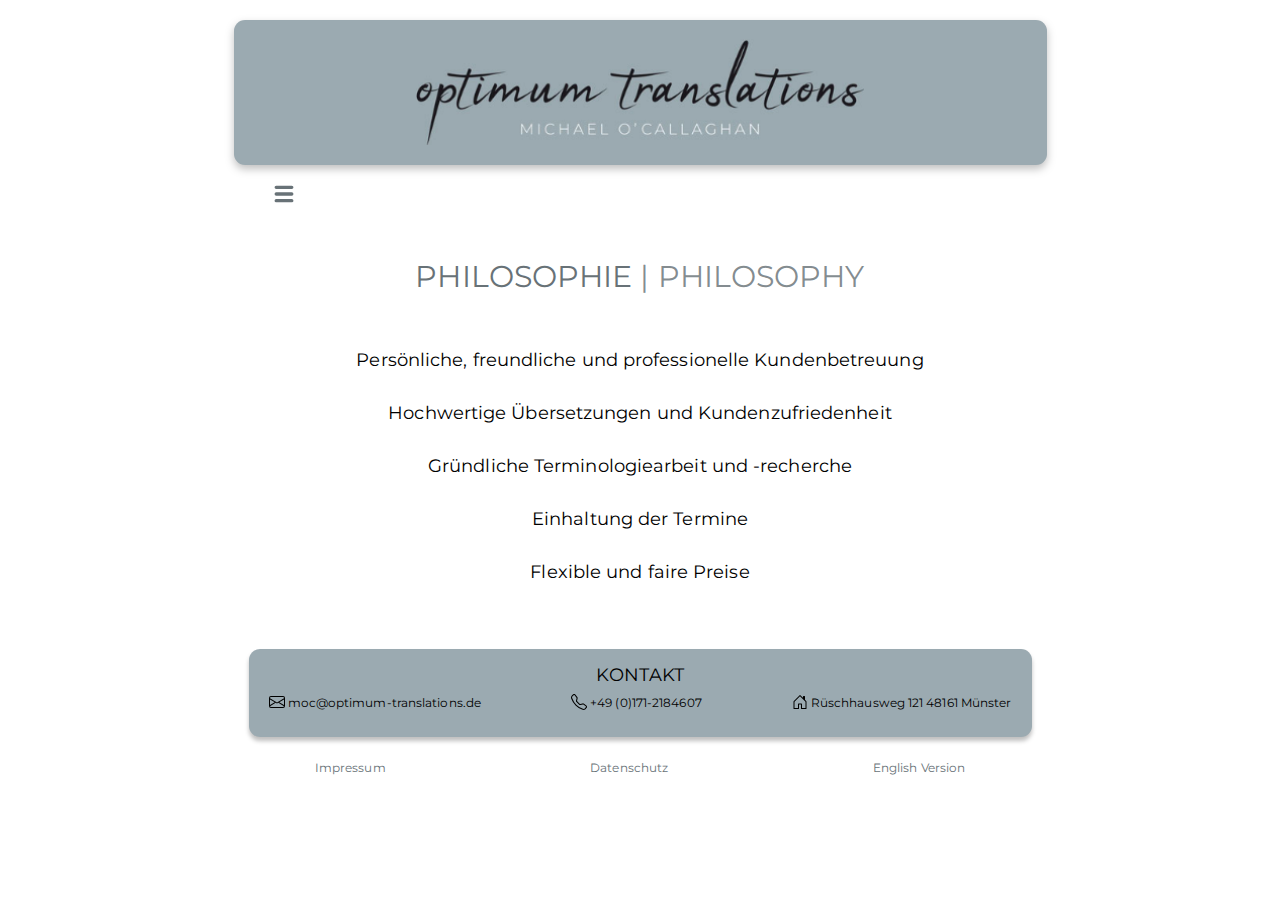
<file: html/DE/philosophie.html>
<!DOCTYPE html>
<html lang="de">

<head>
    <meta charset="UTF-8">
    <meta http-equiv="X-UA-Compatible" content="IE=edge">
    <meta name="viewport" content="width=device-width, initial-scale=1.0">
    <meta name="author" content="Michael O'Callaghan">
    <meta name="description"
        content="Optimum Translations is based in Münster, Germany, where it delivers high-quality translations from German and French into English at competitive prices to clients all around the world.">
    <meta name="robots" content="notranslate">
    <link rel="icon" type="image/png" sizes="32x32" href="../../images/favicon.png">
    <link rel="stylesheet" href="../../styles/shared.css">
    <title>Philosophie · Optimum Translations</title>
</head>

<body>
    <div class="pageFlexWrapper">
        <div class="bannerImageBG">
            <div class="bannerImageContainer">
                <img class="bannerImage" src="../../images/optimum_translations_banner.svg" width="443" height="105"
                    alt="" aria-hidden="true">
            </div>
        </div>


        <nav>
            <input class="checkbox" type="checkbox" aria-label="Menu icon">
            <img class="menuBurger" src="../../images/navBurger.svg" alt="" aria-hidden="true">


            <a class="navItemHidden1" href="../../index.html">Willkommen</a>
            <a class="navItemHidden2" href="profil.html">Profil</a>
            <a class="navItemHidden3" href="referenzen.html">Referenzen</a>
            <a class="navItemHidden4" href="preisgestaltung.html">Preisgestaltung</a>
        </nav>
        <main>
            <h1 class="sr-only">Optimum Translations Philosophie Seite</h1>

            <h2 class="header"><span class="headerNative">Philosophie</span><span class="headerTrans"> |
                    Philosophy</span>
            </h2>

            <p class="bodyCopy">Persönliche, freundliche und professionelle Kundenbetreuung</p>
            <p class="bodyCopy">Hochwertige Übersetzungen und Kundenzufriedenheit</p>
            <p class="bodyCopy">Gründliche Terminologiearbeit und -recherche</p>
            <p class="bodyCopy">Einhaltung der Termine</p>
            <p class="bodyCopy">Flexible und faire Preise </p>

        </main>
        <footer>
            <div class="contactsFlexWrapper">
                <h3 class="contactHeader">Kontakt</h3>

                <address class="contactDetailsWrapper">
                    <span class="addressItem emailAddress">
                        <svg xmlns="http://www.w3.org/2000/svg" class="contactIcons" viewBox="0 0 16 16"
                            aria-hidden="true">
                            <path
                                d="M0 4a2 2 0 0 1 2-2h12a2 2 0 0 1 2 2v8a2 2 0 0 1-2 2H2a2 2 0 0 1-2-2V4Zm2-1a1 1 0 0 0-1 1v.217l7 4.2 7-4.2V4a1 1 0 0 0-1-1H2Zm13 2.383-4.708 2.825L15 11.105V5.383Zm-.034 6.876-5.64-3.471L8 9.583l-1.326-.795-5.64 3.47A1 1 0 0 0 2 13h12a1 1 0 0 0 .966-.741ZM1 11.105l4.708-2.897L1 5.383v5.722Z" />
                        </svg>
                        <a class="addressLink" href="mailto:moc@optimum-translations.de">moc@optimum-translations.de</a>
                    </span>

                    <span class="addressItem phoneNumber">
                        <svg xmlns="http://www.w3.org/2000/svg" class="contactIcons" viewBox="0 0 16 16"
                            aria-hidden="true">
                            <path
                                d="M3.654 1.328a.678.678 0 0 0-1.015-.063L1.605 2.3c-.483.484-.661 1.169-.45 1.77a17.568 17.568 0 0 0 4.168 6.608 17.569 17.569 0 0 0 6.608 4.168c.601.211 1.286.033 1.77-.45l1.034-1.034a.678.678 0 0 0-.063-1.015l-2.307-1.794a.678.678 0 0 0-.58-.122l-2.19.547a1.745 1.745 0 0 1-1.657-.459L5.482 8.062a1.745 1.745 0 0 1-.46-1.657l.548-2.19a.678.678 0 0 0-.122-.58L3.654 1.328zM1.884.511a1.745 1.745 0 0 1 2.612.163L6.29 2.98c.329.423.445.974.315 1.494l-.547 2.19a.678.678 0 0 0 .178.643l2.457 2.457a.678.678 0 0 0 .644.178l2.189-.547a1.745 1.745 0 0 1 1.494.315l2.306 1.794c.829.645.905 1.87.163 2.611l-1.034 1.034c-.74.74-1.846 1.065-2.877.702a18.634 18.634 0 0 1-7.01-4.42 18.634 18.634 0 0 1-4.42-7.009c-.362-1.03-.037-2.137.703-2.877L1.885.511z" />
                        </svg>
                        <a class="addressLink" href="tel:+491712184607">+49 (0)171-2184607</a>
                    </span>


                    <span class="addressItem postalAddress">
                        <svg xmlns="http://www.w3.org/2000/svg" class="contactIcons" viewBox="0 0 16 16"
                            aria-hidden="true">
                            <path
                                d="M8.354 1.146a.5.5 0 0 0-.708 0l-6 6A.5.5 0 0 0 1.5 7.5v7a.5.5 0 0 0 .5.5h4.5a.5.5 0 0 0 .5-.5v-4h2v4a.5.5 0 0 0 .5.5H14a.5.5 0 0 0 .5-.5v-7a.5.5 0 0 0-.146-.354L13 5.793V2.5a.5.5 0 0 0-.5-.5h-1a.5.5 0 0 0-.5.5v1.293L8.354 1.146zM2.5 14V7.707l5.5-5.5 5.5 5.5V14H10v-4a.5.5 0 0 0-.5-.5h-3a.5.5 0 0 0-.5.5v4H2.5z" />
                        </svg>
                        <span aria-label="Postanschrift" class="addressLink">Rüschhausweg 121 48161
                            Münster</span>
                    </span>
                </address>
            </div>


            <ul class="footerLegalWrapper">
                <li><a class="footerLegal" href="impressum.html"">Impressum</a></li>
                <li><a class=" footerLegal" href="datenschutz.html"">Datenschutz</a></li>
                <li><a class=" footerLegal" href="../EN/philosophy.html">English Version</a></li>
            </ul>

        </footer>
    </div>

</body>

</html>
</file>
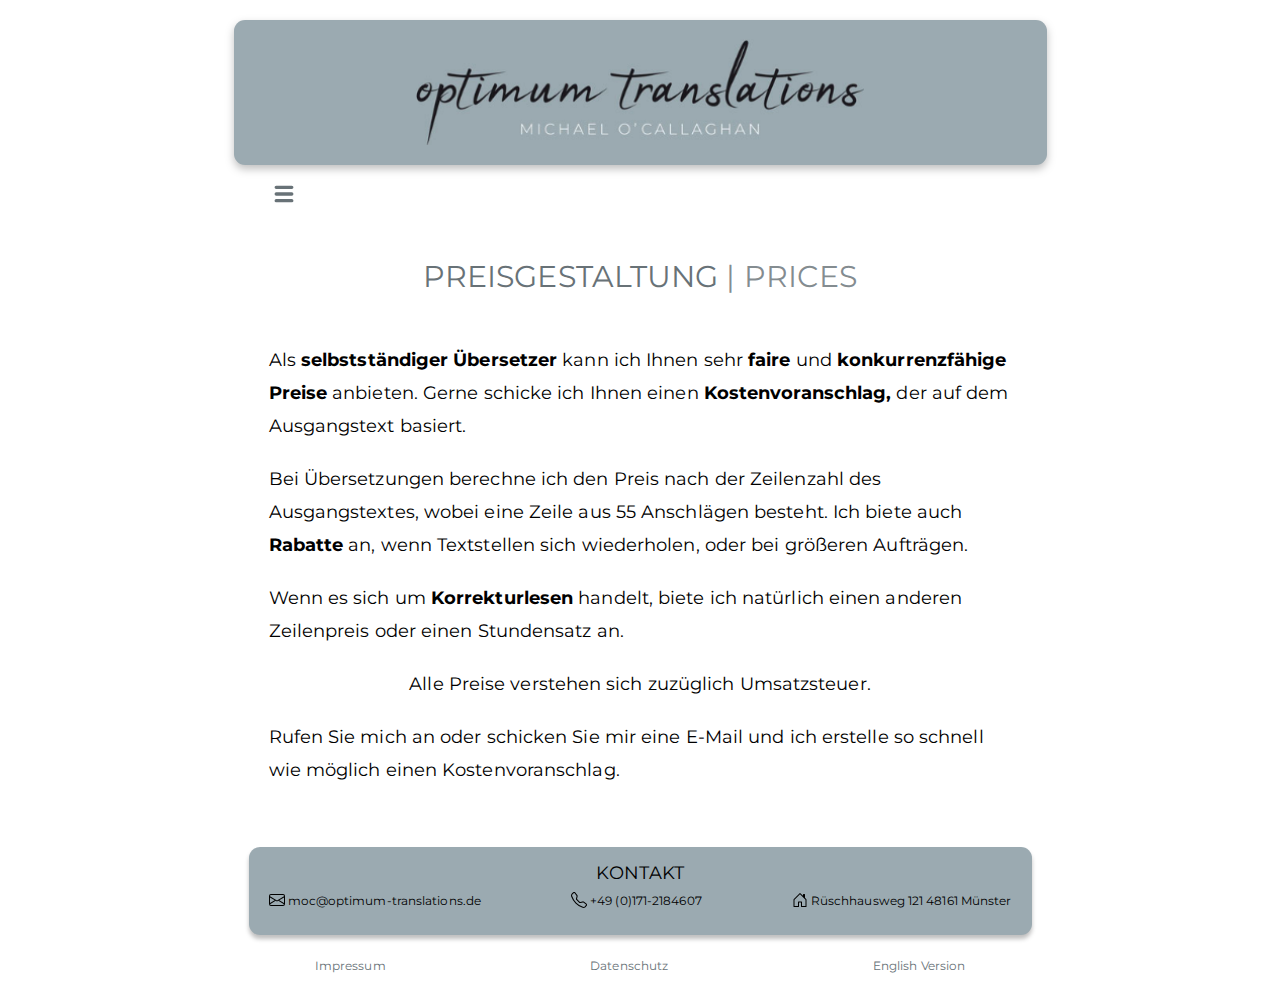
<file: html/DE/preisgestaltung.html>
<!DOCTYPE html>
<html lang="de">

<head>
    <meta charset="UTF-8">
    <meta http-equiv="X-UA-Compatible" content="IE=edge">
    <meta name="viewport" content="width=device-width, initial-scale=1.0">
    <meta name="author" content="Michael O'Callaghan">
    <meta name="description"
        content="Optimum Translations is based in Münster, Germany, where it delivers high-quality translations from German and French into English at competitive prices to clients all around the world.">
    <meta name="robots" content="notranslate">
    <link rel="icon" type="image/png" sizes="32x32" href="../../images/favicon.png">
    <link rel="stylesheet" href="../../styles/shared.css">
    <title>Preisgestaltung · Optimum Translations</title>
</head>

<body>
    <div class="pageFlexWrapper">
        <div class="bannerImageBG">
            <div class="bannerImageContainer">
                <img class="bannerImage" src="../../images/optimum_translations_banner.svg" width="443" height="105"
                    alt="" aria-hidden="true">
            </div>
        </div>


        <nav>
            <input class="checkbox" type="checkbox" aria-label="Menu icon">
            <img class="menuBurger" src="../../images/navBurger.svg" alt="" aria-hidden="true">


            <a class="navItemHidden1" href="../../index.html">Willkommen</a>
            <a class="navItemHidden2" href="profil.html">Profil</a>
            <a class="navItemHidden3" href="philosophie.html">Philosophie</a>
            <a class="navItemHidden4" href="referenzen.html">Referenzen</a>
        </nav>
        <main>
            <h1 class="sr-only">Optimum Translations Preisgestaltung Seite</h1>

            <h2 class="header"><span class="headerNative">Preisgestaltung</span><span class="headerTrans"> |
                    Prices</span>
            </h2>

            <p class="bodyCopy">Als <span class="bodyBold">selbstständiger Übersetzer</span> kann ich Ihnen sehr <span
                    class="bodyBold">faire</span> und <span class="bodyBold">konkurrenzfähige Preise</span>
                anbieten. Gerne schicke ich Ihnen einen <span class="bodyBold">Kostenvoranschlag,</span> der auf dem
                Ausgangstext basiert.</p>
            <p class="bodyCopy">Bei Übersetzungen berechne ich den Preis nach der Zeilenzahl des Ausgangstextes, wobei
                eine Zeile aus 55 Anschlägen besteht. Ich biete auch <span class="bodyBold">Rabatte</span> an, wenn
                Textstellen sich wiederholen, oder
                bei größeren Aufträgen.</p>
            <p class="bodyCopy">Wenn es sich um <span class="bodyBold">Korrekturlesen</span> handelt, biete ich
                natürlich einen anderen Zeilenpreis
                oder einen Stundensatz an.</p>
            <p class="bodyCopy">Alle Preise verstehen sich zuzüglich Umsatzsteuer.</p>
            <p class="bodyCopy">Rufen Sie mich an oder schicken Sie mir eine E-Mail und ich erstelle so schnell wie
                möglich einen Kostenvoranschlag.</p>
        </main>
        <footer>
            <div class="contactsFlexWrapper">
                <h3 class="contactHeader">Kontakt</h3>

                <address class="contactDetailsWrapper">
                    <span class="addressItem emailAddress">
                        <svg xmlns="http://www.w3.org/2000/svg" class="contactIcons" viewBox="0 0 16 16"
                            aria-hidden="true">
                            <path
                                d="M0 4a2 2 0 0 1 2-2h12a2 2 0 0 1 2 2v8a2 2 0 0 1-2 2H2a2 2 0 0 1-2-2V4Zm2-1a1 1 0 0 0-1 1v.217l7 4.2 7-4.2V4a1 1 0 0 0-1-1H2Zm13 2.383-4.708 2.825L15 11.105V5.383Zm-.034 6.876-5.64-3.471L8 9.583l-1.326-.795-5.64 3.47A1 1 0 0 0 2 13h12a1 1 0 0 0 .966-.741ZM1 11.105l4.708-2.897L1 5.383v5.722Z" />
                        </svg>
                        <a class="addressLink" href="mailto:moc@optimum-translations.de">moc@optimum-translations.de</a>
                    </span>

                    <span class="addressItem phoneNumber">
                        <svg xmlns="http://www.w3.org/2000/svg" class="contactIcons" viewBox="0 0 16 16"
                            aria-hidden="true">
                            <path
                                d="M3.654 1.328a.678.678 0 0 0-1.015-.063L1.605 2.3c-.483.484-.661 1.169-.45 1.77a17.568 17.568 0 0 0 4.168 6.608 17.569 17.569 0 0 0 6.608 4.168c.601.211 1.286.033 1.77-.45l1.034-1.034a.678.678 0 0 0-.063-1.015l-2.307-1.794a.678.678 0 0 0-.58-.122l-2.19.547a1.745 1.745 0 0 1-1.657-.459L5.482 8.062a1.745 1.745 0 0 1-.46-1.657l.548-2.19a.678.678 0 0 0-.122-.58L3.654 1.328zM1.884.511a1.745 1.745 0 0 1 2.612.163L6.29 2.98c.329.423.445.974.315 1.494l-.547 2.19a.678.678 0 0 0 .178.643l2.457 2.457a.678.678 0 0 0 .644.178l2.189-.547a1.745 1.745 0 0 1 1.494.315l2.306 1.794c.829.645.905 1.87.163 2.611l-1.034 1.034c-.74.74-1.846 1.065-2.877.702a18.634 18.634 0 0 1-7.01-4.42 18.634 18.634 0 0 1-4.42-7.009c-.362-1.03-.037-2.137.703-2.877L1.885.511z" />
                        </svg>
                        <a class="addressLink" href="tel:+491712184607">+49 (0)171-2184607</a>
                    </span>


                    <span class="addressItem postalAddress">
                        <svg xmlns="http://www.w3.org/2000/svg" class="contactIcons" viewBox="0 0 16 16"
                            aria-hidden="true">
                            <path
                                d="M8.354 1.146a.5.5 0 0 0-.708 0l-6 6A.5.5 0 0 0 1.5 7.5v7a.5.5 0 0 0 .5.5h4.5a.5.5 0 0 0 .5-.5v-4h2v4a.5.5 0 0 0 .5.5H14a.5.5 0 0 0 .5-.5v-7a.5.5 0 0 0-.146-.354L13 5.793V2.5a.5.5 0 0 0-.5-.5h-1a.5.5 0 0 0-.5.5v1.293L8.354 1.146zM2.5 14V7.707l5.5-5.5 5.5 5.5V14H10v-4a.5.5 0 0 0-.5-.5h-3a.5.5 0 0 0-.5.5v4H2.5z" />
                        </svg>
                        <span aria-label="Postanschrift" class="addressLink">Rüschhausweg 121 48161
                            Münster</span>
                    </span>
                </address>
            </div>


            <ul class="footerLegalWrapper">
                <li><a class="footerLegal" href="impressum.html"">Impressum</a></li>
                <li><a class=" footerLegal" href="datenschutz.html"">Datenschutz</a></li>
                <li><a class=" footerLegal" href="../EN/prices.html">English Version</a></li>
            </ul>

        </footer>
    </div>

</body>

</html>
</file>
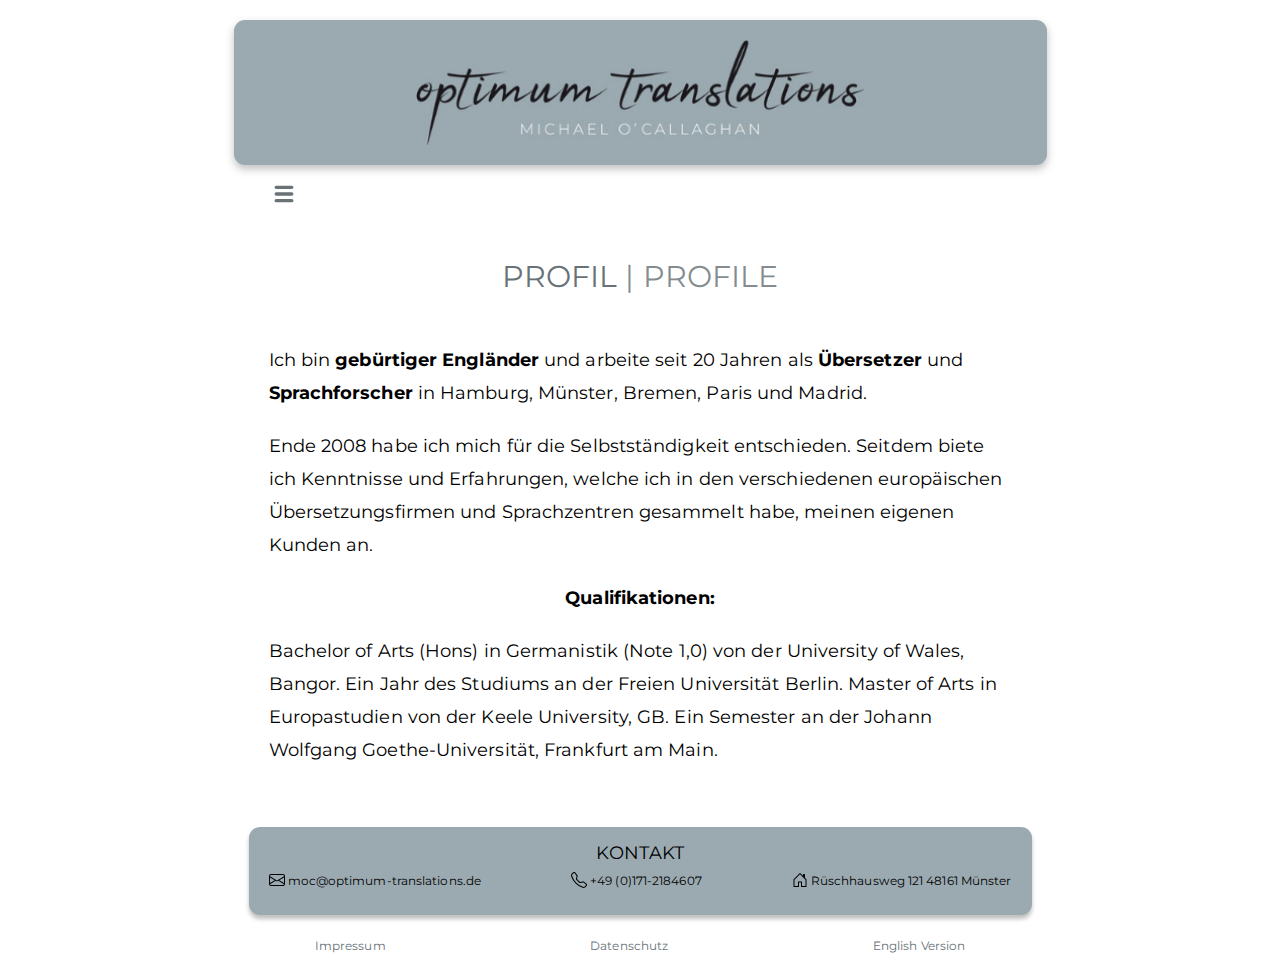
<file: html/DE/profil.html>
<!DOCTYPE html>
<html lang="de">

<head>
    <meta charset="UTF-8">
    <meta http-equiv="X-UA-Compatible" content="IE=edge">
    <meta name="viewport" content="width=device-width, initial-scale=1.0">
    <meta name="author" content="Michael O'Callaghan">
    <meta name="description"
        content="Optimum Translations is based in Münster, Germany, where it delivers high-quality translations from German and French into English at competitive prices to clients all around the world.">
    <meta name="robots" content="notranslate">
    <link rel="icon" type="image/png" sizes="32x32" href="../../images/favicon.png">
    <link rel="stylesheet" href="../../styles/shared.css">
    <title>Profil · Optimum Translations</title>
</head>

<body>
    <div class="pageFlexWrapper">
        <div class="bannerImageBG">
            <div class="bannerImageContainer">
                <img class="bannerImage" src="../../images/optimum_translations_banner.svg" width="443" height="105"
                    alt="" aria-hidden="true">
            </div>
        </div>


        <nav>
            <input class="checkbox" type="checkbox" aria-label="Menu icon">
            <img class="menuBurger" src="../../images/navBurger.svg" alt="" aria-hidden="true">


            <a class="navItemHidden1" href="../../index.html">Willkommen</a>
            <a class="navItemHidden2" href="philosophie.html">Philosophie</a>
            <a class="navItemHidden3" href="referenzen.html">Referenzen</a>
            <a class="navItemHidden4" href="preisgestaltung.html">Preisgestaltung</a>
        </nav>
        <main>
            <h1 class="sr-only">Optimum Translations Profil Seite</h1>

            <h2 class="header"><span class="headerNative">Profil</span><span class="headerTrans"> |
                    Profile</span>
            </h2>

            <p class="bodyCopy">Ich bin <span class="bodyBold">gebürtiger Engländer</span> und arbeite seit 20 Jahren
                als <span class="bodyBold">Übersetzer</span> und <span class="bodyBold">Sprachforscher</span> in
                Hamburg, Münster, Bremen, Paris und Madrid.</p>

            <p class="bodyCopy">Ende 2008 habe ich mich für die <span class="bodyBold"></span>Selbstständigkeit
                entschieden. Seitdem biete ich Kenntnisse und Erfahrungen, welche ich in den verschiedenen europäischen
                Übersetzungsfirmen und Sprachzentren gesammelt habe, meinen eigenen Kunden an.
            </p>
            <p class="bodyCopy"><span class="bodyBold">Qualifikationen:</span></p>
            <p class="bodyCopy">Bachelor of Arts (Hons) in Germanistik (Note 1,0) von der University of Wales, Bangor.
                Ein Jahr des Studiums an der Freien Universität Berlin.
                Master of Arts in Europastudien von der Keele University, GB. Ein Semester an der Johann Wolfgang
                Goethe-Universität, Frankfurt am Main. </p>

        </main>
        <footer>
            <div class="contactsFlexWrapper">
                <h3 class="contactHeader">Kontakt</h3>

                <address class="contactDetailsWrapper">
                    <span class="addressItem emailAddress">
                        <svg xmlns="http://www.w3.org/2000/svg" class="contactIcons" viewBox="0 0 16 16"
                            aria-hidden="true">
                            <path
                                d="M0 4a2 2 0 0 1 2-2h12a2 2 0 0 1 2 2v8a2 2 0 0 1-2 2H2a2 2 0 0 1-2-2V4Zm2-1a1 1 0 0 0-1 1v.217l7 4.2 7-4.2V4a1 1 0 0 0-1-1H2Zm13 2.383-4.708 2.825L15 11.105V5.383Zm-.034 6.876-5.64-3.471L8 9.583l-1.326-.795-5.64 3.47A1 1 0 0 0 2 13h12a1 1 0 0 0 .966-.741ZM1 11.105l4.708-2.897L1 5.383v5.722Z" />
                        </svg>
                        <a class="addressLink" href="mailto:moc@optimum-translations.de">moc@optimum-translations.de</a>
                    </span>

                    <span class="addressItem phoneNumber">
                        <svg xmlns="http://www.w3.org/2000/svg" class="contactIcons" viewBox="0 0 16 16"
                            aria-hidden="true">
                            <path
                                d="M3.654 1.328a.678.678 0 0 0-1.015-.063L1.605 2.3c-.483.484-.661 1.169-.45 1.77a17.568 17.568 0 0 0 4.168 6.608 17.569 17.569 0 0 0 6.608 4.168c.601.211 1.286.033 1.77-.45l1.034-1.034a.678.678 0 0 0-.063-1.015l-2.307-1.794a.678.678 0 0 0-.58-.122l-2.19.547a1.745 1.745 0 0 1-1.657-.459L5.482 8.062a1.745 1.745 0 0 1-.46-1.657l.548-2.19a.678.678 0 0 0-.122-.58L3.654 1.328zM1.884.511a1.745 1.745 0 0 1 2.612.163L6.29 2.98c.329.423.445.974.315 1.494l-.547 2.19a.678.678 0 0 0 .178.643l2.457 2.457a.678.678 0 0 0 .644.178l2.189-.547a1.745 1.745 0 0 1 1.494.315l2.306 1.794c.829.645.905 1.87.163 2.611l-1.034 1.034c-.74.74-1.846 1.065-2.877.702a18.634 18.634 0 0 1-7.01-4.42 18.634 18.634 0 0 1-4.42-7.009c-.362-1.03-.037-2.137.703-2.877L1.885.511z" />
                        </svg>
                        <a class="addressLink" href="tel:+491712184607">+49 (0)171-2184607</a>
                    </span>


                    <span class="addressItem postalAddress">
                        <svg xmlns="http://www.w3.org/2000/svg" class="contactIcons" viewBox="0 0 16 16"
                            aria-hidden="true">
                            <path
                                d="M8.354 1.146a.5.5 0 0 0-.708 0l-6 6A.5.5 0 0 0 1.5 7.5v7a.5.5 0 0 0 .5.5h4.5a.5.5 0 0 0 .5-.5v-4h2v4a.5.5 0 0 0 .5.5H14a.5.5 0 0 0 .5-.5v-7a.5.5 0 0 0-.146-.354L13 5.793V2.5a.5.5 0 0 0-.5-.5h-1a.5.5 0 0 0-.5.5v1.293L8.354 1.146zM2.5 14V7.707l5.5-5.5 5.5 5.5V14H10v-4a.5.5 0 0 0-.5-.5h-3a.5.5 0 0 0-.5.5v4H2.5z" />
                        </svg>
                        <span aria-label="Postanschrift" class="addressLink">Rüschhausweg 121 48161
                            Münster</span>
                    </span>
                </address>
            </div>


            <ul class="footerLegalWrapper">
                <li><a class="footerLegal" href="impressum.html"">Impressum</a></li>
                <li><a class=" footerLegal" href="datenschutz.html"">Datenschutz</a></li>
                <li><a class=" footerLegal" href="../EN/profile.html">English Version</a></li>
            </ul>

        </footer>
    </div>

</body>

</html>
</file>
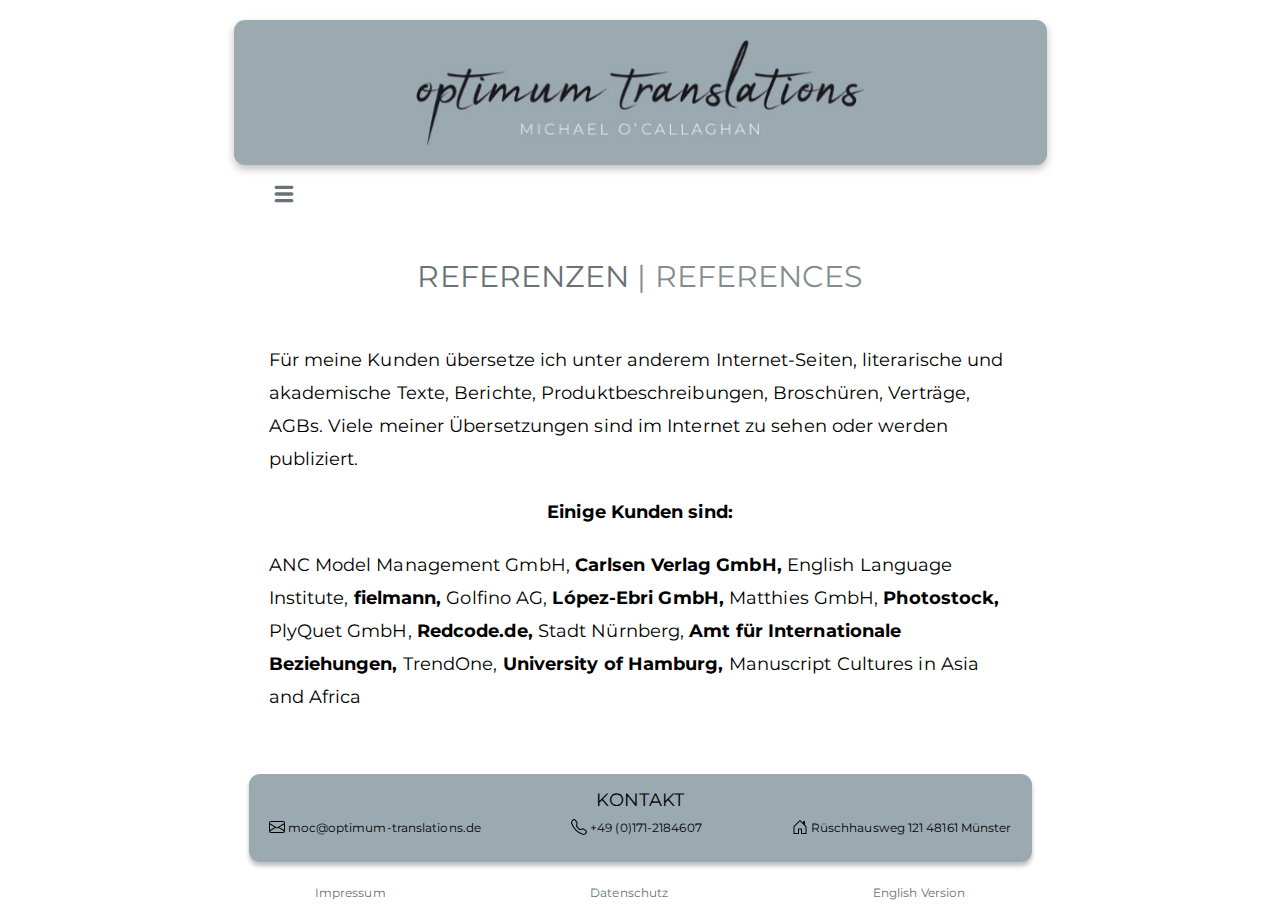
<file: html/DE/referenzen.html>
<!DOCTYPE html>
<html lang="de">

<head>
    <meta charset="UTF-8">
    <meta http-equiv="X-UA-Compatible" content="IE=edge">
    <meta name="viewport" content="width=device-width, initial-scale=1.0">
    <meta name="author" content="Michael O'Callaghan">
    <meta name="description"
        content="Optimum Translations is based in Münster, Germany, where it delivers high-quality translations from German and French into English at competitive prices to clients all around the world.">
    <meta name="robots" content="notranslate">
    <link rel="icon" type="image/png" sizes="32x32" href="../../images/favicon.png">
    <link rel="stylesheet" href="../../styles/shared.css">
    <title>Referenzen · Optimum Translations</title>
</head>

<body>
    <div class="pageFlexWrapper">
        <div class="bannerImageBG">
            <div class="bannerImageContainer">
                <img class="bannerImage" src="../../images/optimum_translations_banner.svg" width="443" height="105"
                    alt="" aria-hidden="true">
            </div>
        </div>


        <nav>
            <input class="checkbox" type="checkbox" aria-label="Menu icon">
            <img class="menuBurger" src="../../images/navBurger.svg" alt="" aria-hidden="true">


            <a class="navItemHidden1" href="../../index.html">Willkommen</a>
            <a class="navItemHidden2" href="profil.html">Profil</a>
            <a class="navItemHidden3" href="philosophie.html">Philosophie</a>
            <a class="navItemHidden4" href="preisgestaltung.html">Preisgestaltung</a>
        </nav>
        <main>
            <h1 class="sr-only">Optimum Translations Referenzen Seite</h1>

            <h2 class="header"><span class="headerNative">Referenzen</span><span class="headerTrans"> |
                    References</span>
            </h2>

            <p class="bodyCopy">Für meine Kunden übersetze ich unter anderem Internet-Seiten, literarische und
                akademische Texte, Berichte, Produktbeschreibungen, Broschüren, Verträge, AGBs. Viele meiner
                Übersetzungen sind im Internet zu sehen oder werden publiziert.</p>
            <p class="bodyCopy"><span class="bodyBold">Einige Kunden sind:</span></p>
            <p class="bodyCopy">ANC Model Management GmbH,
                <span class="bodyBold">Carlsen Verlag GmbH,</span>
                English Language Institute,
                <span class="bodyBold">fielmann,</span>
                Golfino AG,
                <span class="bodyBold">López-Ebri GmbH,</span>
                Matthies GmbH,
                <span class="bodyBold">Photostock,</span>
                PlyQuet GmbH,
                <span class="bodyBold">Redcode.de,</span>
                Stadt Nürnberg,
                <span class="bodyBold">Amt für Internationale Beziehungen,</span>
                TrendOne,
                <span class="bodyBold">University of Hamburg,</span>
                Manuscript Cultures in Asia and Africa
            </p>

        </main>
        <footer>
            <div class="contactsFlexWrapper">
                <h3 class="contactHeader">Kontakt</h3>

                <address class="contactDetailsWrapper">
                    <span class="addressItem emailAddress">
                        <svg xmlns="http://www.w3.org/2000/svg" class="contactIcons" viewBox="0 0 16 16"
                            aria-hidden="true">
                            <path
                                d="M0 4a2 2 0 0 1 2-2h12a2 2 0 0 1 2 2v8a2 2 0 0 1-2 2H2a2 2 0 0 1-2-2V4Zm2-1a1 1 0 0 0-1 1v.217l7 4.2 7-4.2V4a1 1 0 0 0-1-1H2Zm13 2.383-4.708 2.825L15 11.105V5.383Zm-.034 6.876-5.64-3.471L8 9.583l-1.326-.795-5.64 3.47A1 1 0 0 0 2 13h12a1 1 0 0 0 .966-.741ZM1 11.105l4.708-2.897L1 5.383v5.722Z" />
                        </svg>
                        <a class="addressLink" href="mailto:moc@optimum-translations.de">moc@optimum-translations.de</a>
                    </span>

                    <span class="addressItem phoneNumber">
                        <svg xmlns="http://www.w3.org/2000/svg" class="contactIcons" viewBox="0 0 16 16"
                            aria-hidden="true">
                            <path
                                d="M3.654 1.328a.678.678 0 0 0-1.015-.063L1.605 2.3c-.483.484-.661 1.169-.45 1.77a17.568 17.568 0 0 0 4.168 6.608 17.569 17.569 0 0 0 6.608 4.168c.601.211 1.286.033 1.77-.45l1.034-1.034a.678.678 0 0 0-.063-1.015l-2.307-1.794a.678.678 0 0 0-.58-.122l-2.19.547a1.745 1.745 0 0 1-1.657-.459L5.482 8.062a1.745 1.745 0 0 1-.46-1.657l.548-2.19a.678.678 0 0 0-.122-.58L3.654 1.328zM1.884.511a1.745 1.745 0 0 1 2.612.163L6.29 2.98c.329.423.445.974.315 1.494l-.547 2.19a.678.678 0 0 0 .178.643l2.457 2.457a.678.678 0 0 0 .644.178l2.189-.547a1.745 1.745 0 0 1 1.494.315l2.306 1.794c.829.645.905 1.87.163 2.611l-1.034 1.034c-.74.74-1.846 1.065-2.877.702a18.634 18.634 0 0 1-7.01-4.42 18.634 18.634 0 0 1-4.42-7.009c-.362-1.03-.037-2.137.703-2.877L1.885.511z" />
                        </svg>
                        <a class="addressLink" href="tel:+491712184607">+49 (0)171-2184607</a>
                    </span>


                    <span class="addressItem postalAddress">
                        <svg xmlns="http://www.w3.org/2000/svg" class="contactIcons" viewBox="0 0 16 16"
                            aria-hidden="true">
                            <path
                                d="M8.354 1.146a.5.5 0 0 0-.708 0l-6 6A.5.5 0 0 0 1.5 7.5v7a.5.5 0 0 0 .5.5h4.5a.5.5 0 0 0 .5-.5v-4h2v4a.5.5 0 0 0 .5.5H14a.5.5 0 0 0 .5-.5v-7a.5.5 0 0 0-.146-.354L13 5.793V2.5a.5.5 0 0 0-.5-.5h-1a.5.5 0 0 0-.5.5v1.293L8.354 1.146zM2.5 14V7.707l5.5-5.5 5.5 5.5V14H10v-4a.5.5 0 0 0-.5-.5h-3a.5.5 0 0 0-.5.5v4H2.5z" />
                        </svg>
                        <span aria-label="Postanschrift" class="addressLink">Rüschhausweg 121 48161
                            Münster</span>
                    </span>
                </address>
            </div>


            <ul class="footerLegalWrapper">
                <li><a class="footerLegal" href="impressum.html"">Impressum</a></li>
                <li><a class=" footerLegal" href="datenschutz.html"">Datenschutz</a></li>
                <li><a class=" footerLegal" href="../EN/references.html">English Version</a></li>
            </ul>

        </footer>
    </div>

</body>

</html>
</file>
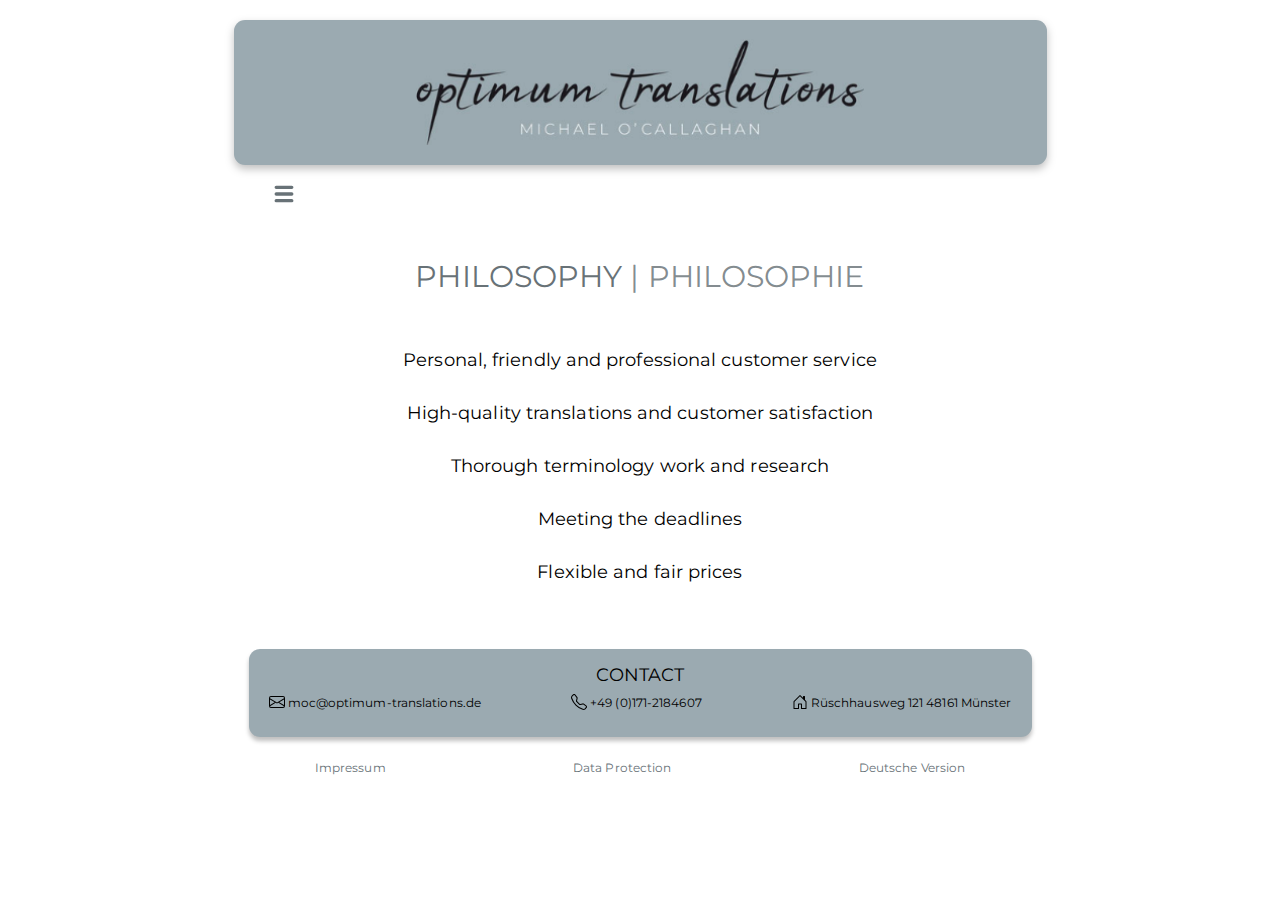
<file: html/EN/philosophy.html>
<!DOCTYPE html>
<html lang="en">

<head>
    <meta charset="UTF-8">
    <meta http-equiv="X-UA-Compatible" content="IE=edge">
    <meta name="viewport" content="width=device-width, initial-scale=1.0">
    <meta name="author" content="Michael O'Callaghan">
    <meta name="description"
        content="Optimum Translations is based in Münster, Germany, where it delivers high-quality translations from German and French into English at competitive prices to clients all around the world.">
    <meta name="robots" content="notranslate">
    <link rel="icon" type="image/png" sizes="32x32" href="../../images/favicon.png">
    <link rel="stylesheet" href="../../styles/shared.css">
    <title>Philosophy · Optimum Translations</title>
</head>

<body>
    <div class="pageFlexWrapper">
        <div class="bannerImageBG">
            <div class="bannerImageContainer">
                <img class="bannerImage" src="../../images/optimum_translations_banner.svg" width="443" height="105"
                    alt="" aria-hidden="true">
            </div>
        </div>


        <nav>
            <input class="checkbox" type="checkbox" aria-label="Menu icon">
            <img class="menuBurger" src="../../images/navBurger.svg" alt="" aria-hidden="true">


            <a class="navItemHidden1" href="welcome.html">Welcome</a>
            <a class="navItemHidden2" href="profile.html">Profile</a>
            <a class="navItemHidden3" href="references.html">References</a>
            <a class="navItemHidden4" href="prices.html">Prices</a>
        </nav>
        <main>
            <h1 class="sr-only">Optimum Translations Philosophy Page</h1>

            <h2 class="header"><span class="headerNative">Philosophy</span><span class="headerTrans"> |
                    philosophie</span>
            </h2>

            <p class="bodyCopy">Personal, friendly and professional customer service</p>
            <p class="bodyCopy">High-quality translations and customer satisfaction</p>
            <p class="bodyCopy">Thorough terminology work and research</p>
            <p class="bodyCopy">Meeting the deadlines</p>
            <p class="bodyCopy">Flexible and fair prices</p>

        </main>
        <footer>
            <div class="contactsFlexWrapper">
                <h3 class="contactHeader">Contact</h3>

                <address class="contactDetailsWrapper">
                    <span class="addressItem emailAddress">
                        <svg xmlns="http://www.w3.org/2000/svg" class="contactIcons" viewBox="0 0 16 16"
                            aria-hidden="true">
                            <path
                                d="M0 4a2 2 0 0 1 2-2h12a2 2 0 0 1 2 2v8a2 2 0 0 1-2 2H2a2 2 0 0 1-2-2V4Zm2-1a1 1 0 0 0-1 1v.217l7 4.2 7-4.2V4a1 1 0 0 0-1-1H2Zm13 2.383-4.708 2.825L15 11.105V5.383Zm-.034 6.876-5.64-3.471L8 9.583l-1.326-.795-5.64 3.47A1 1 0 0 0 2 13h12a1 1 0 0 0 .966-.741ZM1 11.105l4.708-2.897L1 5.383v5.722Z" />
                        </svg>
                        <a class="addressLink" href="mailto:moc@optimum-translations.de">moc@optimum-translations.de</a>
                    </span>

                    <span class="addressItem phoneNumber">
                        <svg xmlns="http://www.w3.org/2000/svg" class="contactIcons" viewBox="0 0 16 16"
                            aria-hidden="true">
                            <path
                                d="M3.654 1.328a.678.678 0 0 0-1.015-.063L1.605 2.3c-.483.484-.661 1.169-.45 1.77a17.568 17.568 0 0 0 4.168 6.608 17.569 17.569 0 0 0 6.608 4.168c.601.211 1.286.033 1.77-.45l1.034-1.034a.678.678 0 0 0-.063-1.015l-2.307-1.794a.678.678 0 0 0-.58-.122l-2.19.547a1.745 1.745 0 0 1-1.657-.459L5.482 8.062a1.745 1.745 0 0 1-.46-1.657l.548-2.19a.678.678 0 0 0-.122-.58L3.654 1.328zM1.884.511a1.745 1.745 0 0 1 2.612.163L6.29 2.98c.329.423.445.974.315 1.494l-.547 2.19a.678.678 0 0 0 .178.643l2.457 2.457a.678.678 0 0 0 .644.178l2.189-.547a1.745 1.745 0 0 1 1.494.315l2.306 1.794c.829.645.905 1.87.163 2.611l-1.034 1.034c-.74.74-1.846 1.065-2.877.702a18.634 18.634 0 0 1-7.01-4.42 18.634 18.634 0 0 1-4.42-7.009c-.362-1.03-.037-2.137.703-2.877L1.885.511z" />
                        </svg>
                        <a class="addressLink" href="tel:+491712184607">+49 (0)171-2184607</a>
                    </span>


                    <span class="addressItem postalAddress">
                        <svg xmlns="http://www.w3.org/2000/svg" class="contactIcons" viewBox="0 0 16 16"
                            aria-hidden="true">
                            <path
                                d="M8.354 1.146a.5.5 0 0 0-.708 0l-6 6A.5.5 0 0 0 1.5 7.5v7a.5.5 0 0 0 .5.5h4.5a.5.5 0 0 0 .5-.5v-4h2v4a.5.5 0 0 0 .5.5H14a.5.5 0 0 0 .5-.5v-7a.5.5 0 0 0-.146-.354L13 5.793V2.5a.5.5 0 0 0-.5-.5h-1a.5.5 0 0 0-.5.5v1.293L8.354 1.146zM2.5 14V7.707l5.5-5.5 5.5 5.5V14H10v-4a.5.5 0 0 0-.5-.5h-3a.5.5 0 0 0-.5.5v4H2.5z" />
                        </svg>
                        <span aria-label="Postal contact address" class="addressLink">Rüschhausweg 121 48161
                            Münster</span>
                    </span>
                </address>
            </div>


            <ul class="footerLegalWrapper">
                <li><a class="footerLegal" href="impressum.html"">Impressum</a></li>
                <li><a class=" footerLegal" href="dataprotection.html"">Data Protection</a></li>
                <li><a class=" footerLegal" href="../DE/philosophie.html">Deutsche Version</a></li>
            </ul>

        </footer>
    </div>

</body>

</html>
</file>
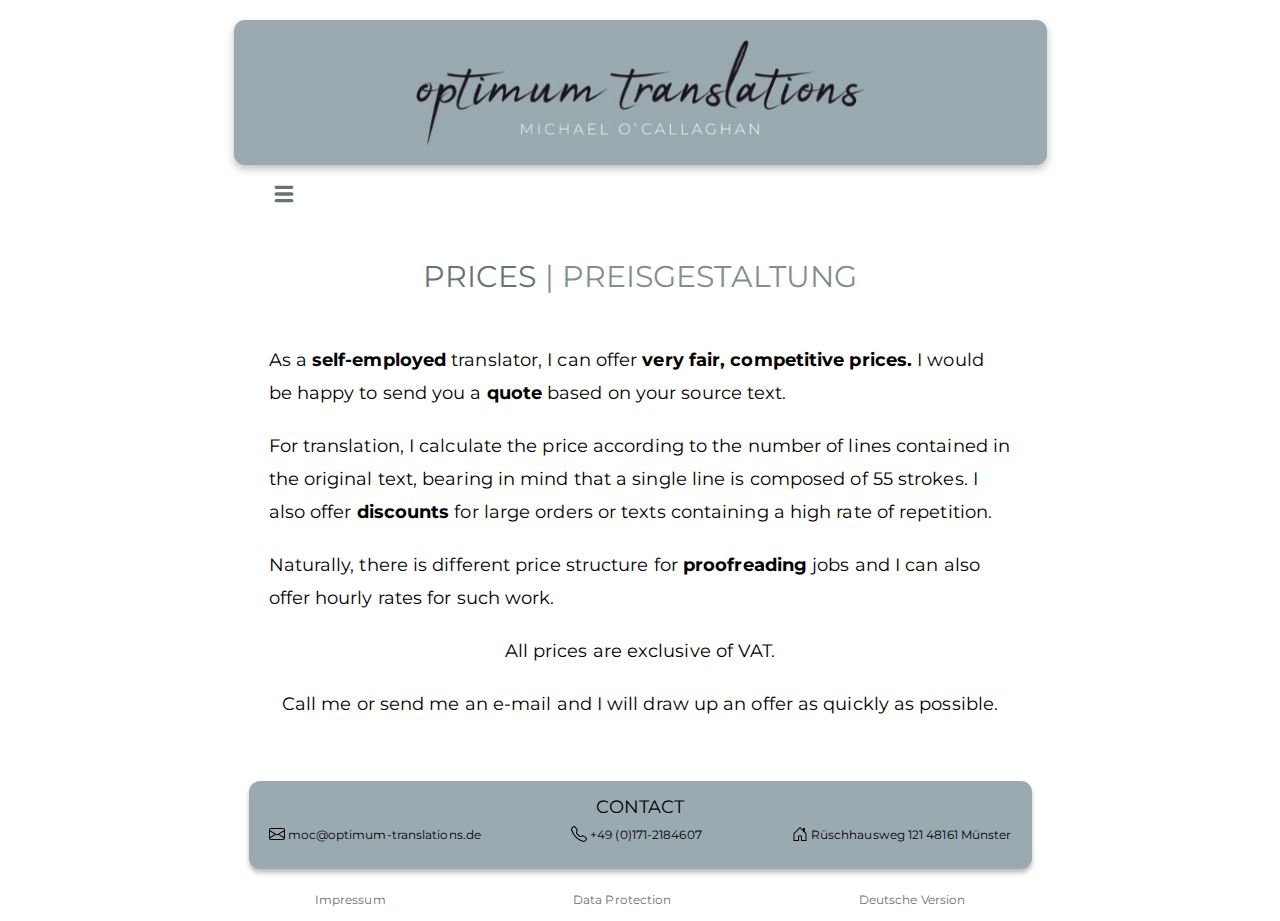
<file: html/EN/prices.html>
<!DOCTYPE html>
<html lang="en">

<head>
    <meta charset="UTF-8">
    <meta http-equiv="X-UA-Compatible" content="IE=edge">
    <meta name="viewport" content="width=device-width, initial-scale=1.0">
    <meta name="author" content="Michael O'Callaghan">
    <meta name="description"
        content="Optimum Translations is based in Münster, Germany, where it delivers high-quality translations from German and French into English at competitive prices to clients all around the world.">
    <meta name="robots" content="notranslate">
    <link rel="icon" type="image/png" sizes="32x32" href="../../images/favicon.png">
    <link rel="stylesheet" href="../../styles/shared.css">
    <title>Prices · Optimum Translations</title>
</head>

<body>
    <div class="pageFlexWrapper">
        <div class="bannerImageBG">
            <div class="bannerImageContainer">
                <img class="bannerImage" src="../../images/optimum_translations_banner.svg" width="443" height="105"
                    alt="" aria-hidden="true">
            </div>
        </div>


        <nav>
            <input class="checkbox" type="checkbox" aria-label="Menu icon">
            <img class="menuBurger" src="../../images/navBurger.svg" alt="" aria-hidden="true">


            <a class="navItemHidden1" href="welcome.html">Welcome</a>
            <a class="navItemHidden2" href="profile.html">Profile</a>
            <a class="navItemHidden3" href="philosophy.html">Philosophy</a>
            <a class="navItemHidden4" href="references.html">References</a>
        </nav>
        <main>
            <h1 class="sr-only">Optimum Translations Prices Page</h1>

            <h2 class="header"><span class="headerNative">Prices</span><span class="headerTrans"> |
                    Preisgestaltung</span>
            </h2>

            <p class="bodyCopy">As a <span class="bodyBold">self-employed</span> translator, I can offer <span
                    class="bodyBold">very fair, competitive prices.</span> I would be happy to send you a <span
                    class="bodyBold">quote</span> based on your source text.</p>
            <p class="bodyCopy">For translation, I calculate the price according to the number of lines contained in the
                original text, bearing in mind that a single line is composed of 55 strokes. I also offer <span
                    class="bodyBold">discounts</span> for large orders or texts containing a high rate of repetition.
            </p>
            <p class="bodyCopy">Naturally, there is different price structure for <span
                    class="bodyBold">proofreading</span> jobs and I can also offer hourly rates for such work.</p>
            <p class="bodyCopy">All prices are exclusive of VAT.</p>
            <p class="bodyCopy">Call me or send me an e-mail and I will draw up an offer as quickly as possible.</p>



        </main>
        <footer>
            <div class="contactsFlexWrapper">
                <h3 class="contactHeader">Contact</h3>

                <address class="contactDetailsWrapper">
                    <span class="addressItem emailAddress">
                        <svg xmlns="http://www.w3.org/2000/svg" class="contactIcons" viewBox="0 0 16 16"
                            aria-hidden="true">
                            <path
                                d="M0 4a2 2 0 0 1 2-2h12a2 2 0 0 1 2 2v8a2 2 0 0 1-2 2H2a2 2 0 0 1-2-2V4Zm2-1a1 1 0 0 0-1 1v.217l7 4.2 7-4.2V4a1 1 0 0 0-1-1H2Zm13 2.383-4.708 2.825L15 11.105V5.383Zm-.034 6.876-5.64-3.471L8 9.583l-1.326-.795-5.64 3.47A1 1 0 0 0 2 13h12a1 1 0 0 0 .966-.741ZM1 11.105l4.708-2.897L1 5.383v5.722Z" />
                        </svg>
                        <a class="addressLink" href="mailto:moc@optimum-translations.de">moc@optimum-translations.de</a>
                    </span>

                    <span class="addressItem phoneNumber">
                        <svg xmlns="http://www.w3.org/2000/svg" class="contactIcons" viewBox="0 0 16 16"
                            aria-hidden="true">
                            <path
                                d="M3.654 1.328a.678.678 0 0 0-1.015-.063L1.605 2.3c-.483.484-.661 1.169-.45 1.77a17.568 17.568 0 0 0 4.168 6.608 17.569 17.569 0 0 0 6.608 4.168c.601.211 1.286.033 1.77-.45l1.034-1.034a.678.678 0 0 0-.063-1.015l-2.307-1.794a.678.678 0 0 0-.58-.122l-2.19.547a1.745 1.745 0 0 1-1.657-.459L5.482 8.062a1.745 1.745 0 0 1-.46-1.657l.548-2.19a.678.678 0 0 0-.122-.58L3.654 1.328zM1.884.511a1.745 1.745 0 0 1 2.612.163L6.29 2.98c.329.423.445.974.315 1.494l-.547 2.19a.678.678 0 0 0 .178.643l2.457 2.457a.678.678 0 0 0 .644.178l2.189-.547a1.745 1.745 0 0 1 1.494.315l2.306 1.794c.829.645.905 1.87.163 2.611l-1.034 1.034c-.74.74-1.846 1.065-2.877.702a18.634 18.634 0 0 1-7.01-4.42 18.634 18.634 0 0 1-4.42-7.009c-.362-1.03-.037-2.137.703-2.877L1.885.511z" />
                        </svg>
                        <a class="addressLink" href="tel:+491712184607">+49 (0)171-2184607</a>
                    </span>


                    <span class="addressItem postalAddress">
                        <svg xmlns="http://www.w3.org/2000/svg" class="contactIcons" viewBox="0 0 16 16"
                            aria-hidden="true">
                            <path
                                d="M8.354 1.146a.5.5 0 0 0-.708 0l-6 6A.5.5 0 0 0 1.5 7.5v7a.5.5 0 0 0 .5.5h4.5a.5.5 0 0 0 .5-.5v-4h2v4a.5.5 0 0 0 .5.5H14a.5.5 0 0 0 .5-.5v-7a.5.5 0 0 0-.146-.354L13 5.793V2.5a.5.5 0 0 0-.5-.5h-1a.5.5 0 0 0-.5.5v1.293L8.354 1.146zM2.5 14V7.707l5.5-5.5 5.5 5.5V14H10v-4a.5.5 0 0 0-.5-.5h-3a.5.5 0 0 0-.5.5v4H2.5z" />
                        </svg>
                        <span aria-label="Postal contact address" class="addressLink">Rüschhausweg 121 48161
                            Münster</span>
                    </span>
                </address>
            </div>


            <ul class="footerLegalWrapper">
                <li><a class="footerLegal" href="impressum.html"">Impressum</a></li>
                <li><a class=" footerLegal" href="dataprotection.html"">Data Protection</a></li>
                <li><a class=" footerLegal" href="../DE/preisgestaltung.html">Deutsche Version</a></li>
            </ul>

        </footer>
    </div>

</body>

</html>
</file>
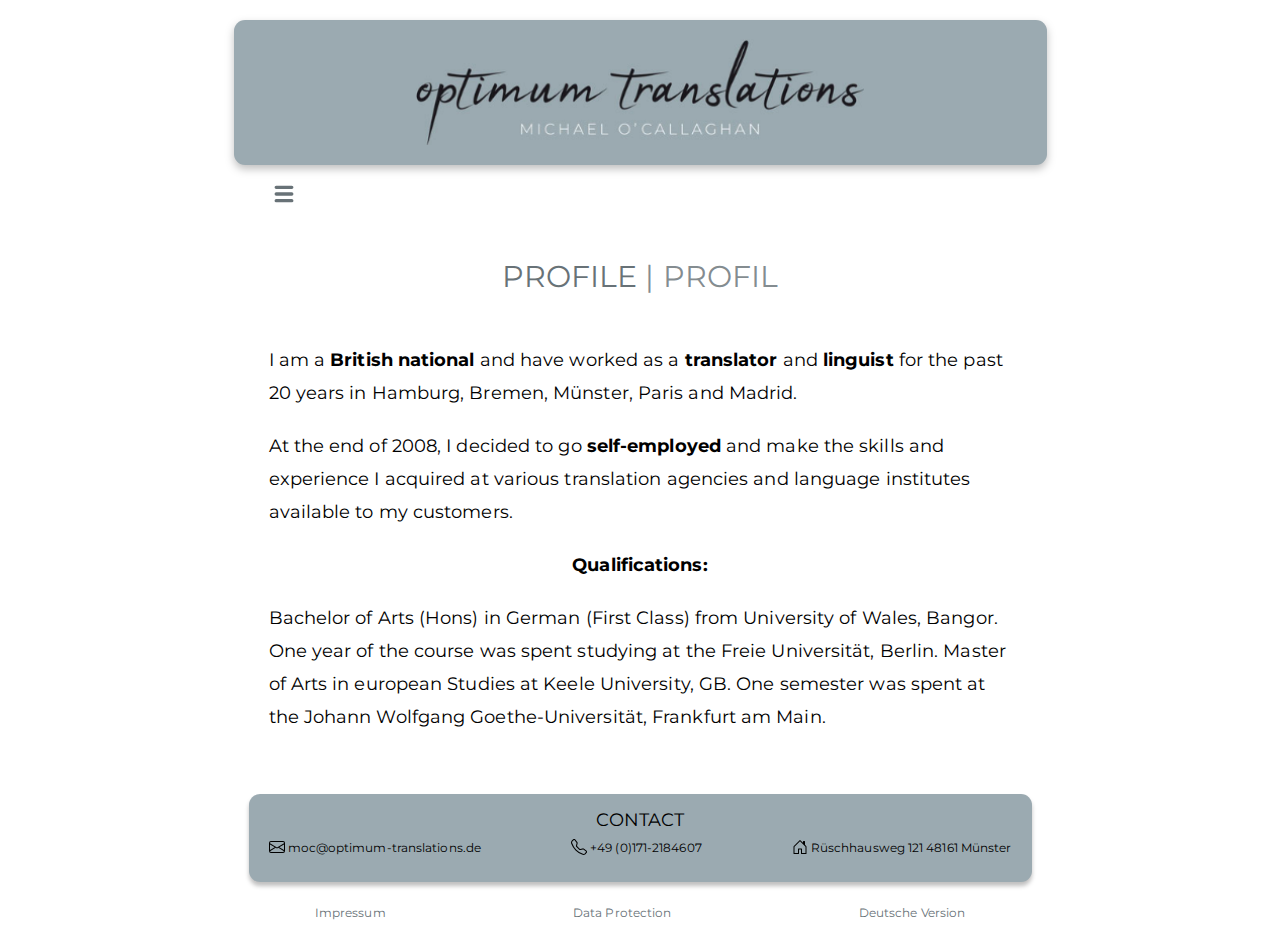
<file: html/EN/profile.html>
<!DOCTYPE html>
<html lang="en">

<head>
    <meta charset="UTF-8">
    <meta http-equiv="X-UA-Compatible" content="IE=edge">
    <meta name="viewport" content="width=device-width, initial-scale=1.0">
    <meta name="author" content="Michael O'Callaghan">
    <meta name="description"
        content="Optimum Translations is based in Münster, Germany, where it delivers high-quality translations from German and French into English at competitive prices to clients all around the world.">
    <meta name="robots" content="notranslate">
    <link rel="icon" type="image/png" sizes="32x32" href="../../images/favicon.png">
    <link rel="stylesheet" href="../../styles/shared.css">
    <title>Profile · Optimum Translations</title>
</head>

<body>
    <div class="pageFlexWrapper">
        <div class="bannerImageBG">
            <div class="bannerImageContainer">
                <img class="bannerImage" src="../../images/optimum_translations_banner.svg" width="443" height="105"
                    alt="" aria-hidden="true">
            </div>
        </div>


        <nav>
            <input class="checkbox" type="checkbox" aria-label="Menu icon">
            <img class="menuBurger" src="../../images/navBurger.svg" alt="" aria-hidden="true">


            <a class="navItemHidden1" href="welcome.html">Welcome</a>
            <a class="navItemHidden2" href="philosophy.html">Philosophy</a>
            <a class="navItemHidden3" href="references.html">References</a>
            <a class="navItemHidden4" href="prices.html">Prices</a>
        </nav>
        <main>
            <h1 class="sr-only">Optimum Translations Profile Page</h1>

            <h2 class="header"><span class="headerNative">profile</span><span class="headerTrans"> |
                    profil</span>
            </h2>

            <p class="bodyCopy">I am a <span class="bodyBold">British national</span> and have worked as a <span
                    class="bodyBold">translator</span> and <span class="bodyBold">linguist</span> for the past 20 years
                in Hamburg, Bremen, Münster, Paris and Madrid.
            </p>

            <p class="bodyCopy">At the end of 2008, I decided to go <span class="bodyBold">self-employed</span> and make
                the skills and experience I acquired at various translation agencies and language institutes available
                to my customers.
            </p>

            <p class="bodyCopy"><span class="bodyBold">Qualifications:</span>
            </p>

            <p class="bodyCopy">Bachelor of Arts (Hons) in German (First Class) from University of Wales, Bangor. One
                year of the course was spent studying at the Freie Universität, Berlin. Master of Arts in european
                Studies at Keele University, GB. One semester was spent at the Johann Wolfgang Goethe-Universität,
                Frankfurt am Main.
            </p>


        </main>
        <footer>
            <div class="contactsFlexWrapper">
                <h3 class="contactHeader">Contact</h3>

                <address class="contactDetailsWrapper">
                    <span class="addressItem emailAddress">
                        <svg xmlns="http://www.w3.org/2000/svg" class="contactIcons" viewBox="0 0 16 16"
                            aria-hidden="true">
                            <path
                                d="M0 4a2 2 0 0 1 2-2h12a2 2 0 0 1 2 2v8a2 2 0 0 1-2 2H2a2 2 0 0 1-2-2V4Zm2-1a1 1 0 0 0-1 1v.217l7 4.2 7-4.2V4a1 1 0 0 0-1-1H2Zm13 2.383-4.708 2.825L15 11.105V5.383Zm-.034 6.876-5.64-3.471L8 9.583l-1.326-.795-5.64 3.47A1 1 0 0 0 2 13h12a1 1 0 0 0 .966-.741ZM1 11.105l4.708-2.897L1 5.383v5.722Z" />
                        </svg>
                        <a class="addressLink" href="mailto:moc@optimum-translations.de">moc@optimum-translations.de</a>
                    </span>

                    <span class="addressItem phoneNumber">
                        <svg xmlns="http://www.w3.org/2000/svg" class="contactIcons" viewBox="0 0 16 16"
                            aria-hidden="true">
                            <path
                                d="M3.654 1.328a.678.678 0 0 0-1.015-.063L1.605 2.3c-.483.484-.661 1.169-.45 1.77a17.568 17.568 0 0 0 4.168 6.608 17.569 17.569 0 0 0 6.608 4.168c.601.211 1.286.033 1.77-.45l1.034-1.034a.678.678 0 0 0-.063-1.015l-2.307-1.794a.678.678 0 0 0-.58-.122l-2.19.547a1.745 1.745 0 0 1-1.657-.459L5.482 8.062a1.745 1.745 0 0 1-.46-1.657l.548-2.19a.678.678 0 0 0-.122-.58L3.654 1.328zM1.884.511a1.745 1.745 0 0 1 2.612.163L6.29 2.98c.329.423.445.974.315 1.494l-.547 2.19a.678.678 0 0 0 .178.643l2.457 2.457a.678.678 0 0 0 .644.178l2.189-.547a1.745 1.745 0 0 1 1.494.315l2.306 1.794c.829.645.905 1.87.163 2.611l-1.034 1.034c-.74.74-1.846 1.065-2.877.702a18.634 18.634 0 0 1-7.01-4.42 18.634 18.634 0 0 1-4.42-7.009c-.362-1.03-.037-2.137.703-2.877L1.885.511z" />
                        </svg>
                        <a class="addressLink" href="tel:+491712184607">+49 (0)171-2184607</a>
                    </span>


                    <span class="addressItem postalAddress">
                        <svg xmlns="http://www.w3.org/2000/svg" class="contactIcons" viewBox="0 0 16 16"
                            aria-hidden="true">
                            <path
                                d="M8.354 1.146a.5.5 0 0 0-.708 0l-6 6A.5.5 0 0 0 1.5 7.5v7a.5.5 0 0 0 .5.5h4.5a.5.5 0 0 0 .5-.5v-4h2v4a.5.5 0 0 0 .5.5H14a.5.5 0 0 0 .5-.5v-7a.5.5 0 0 0-.146-.354L13 5.793V2.5a.5.5 0 0 0-.5-.5h-1a.5.5 0 0 0-.5.5v1.293L8.354 1.146zM2.5 14V7.707l5.5-5.5 5.5 5.5V14H10v-4a.5.5 0 0 0-.5-.5h-3a.5.5 0 0 0-.5.5v4H2.5z" />
                        </svg>
                        <span aria-label="Postal contact address" class="addressLink">Rüschhausweg 121 48161
                            Münster</span>
                    </span>
                </address>
            </div>


            <ul class="footerLegalWrapper">
                <li><a class="footerLegal" href="impressum.html"">Impressum</a></li>
                <li><a class=" footerLegal" href="dataprotection.html"">Data Protection</a></li>
                <li><a class=" footerLegal" href="../DE/profil.html">Deutsche Version</a></li>
            </ul>

        </footer>
    </div>

</body>

</html>
</file>
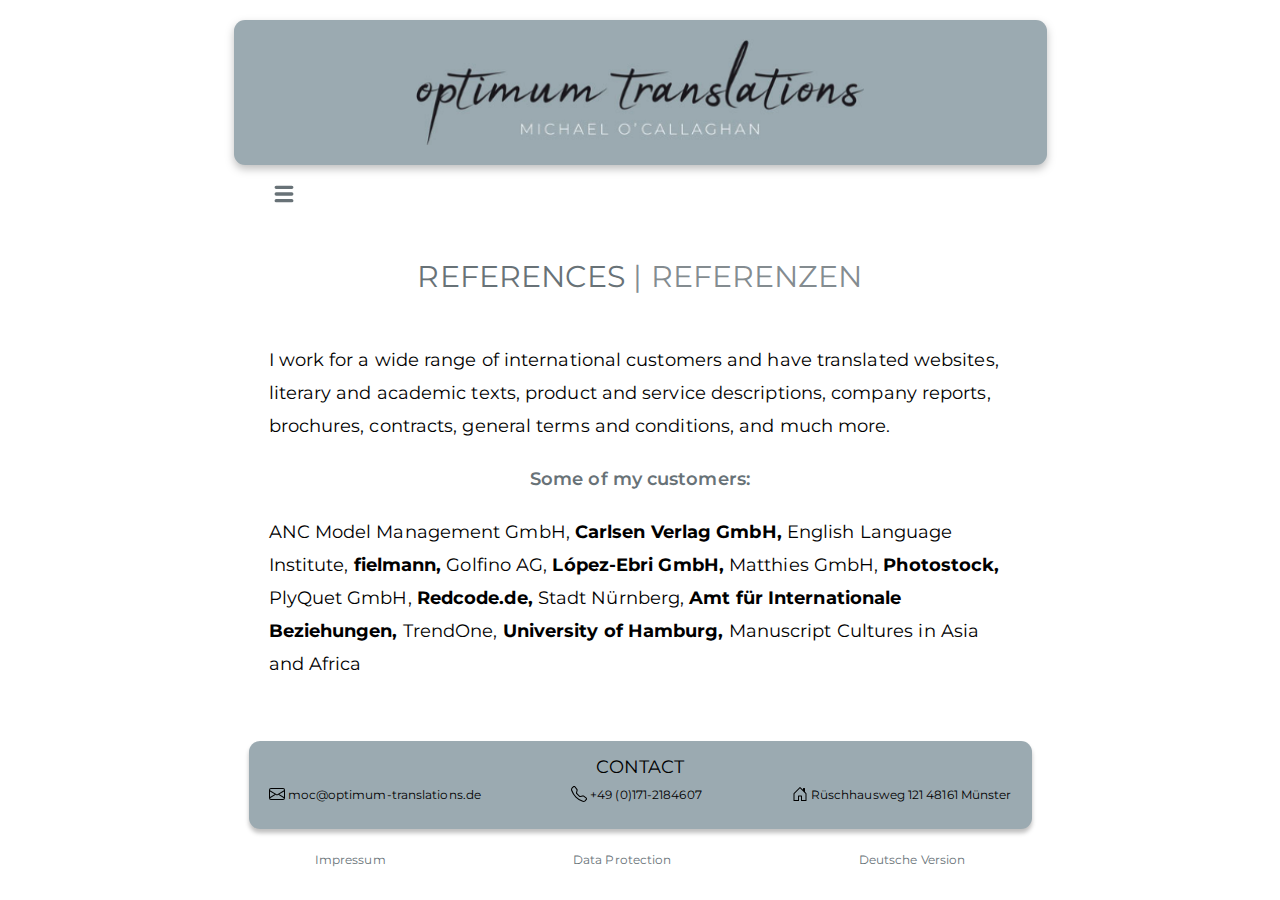
<file: html/EN/references.html>
<!DOCTYPE html>
<html lang="en">

<head>
    <meta charset="UTF-8">
    <meta http-equiv="X-UA-Compatible" content="IE=edge">
    <meta name="viewport" content="width=device-width, initial-scale=1.0">
    <meta name="author" content="Michael O'Callaghan">
    <meta name="description"
        content="Optimum Translations is based in Münster, Germany, where it delivers high-quality translations from German and French into English at competitive prices to clients all around the world.">
    <meta name="robots" content="notranslate">
    <link rel="icon" type="image/png" sizes="32x32" href="../../images/favicon.png">
    <link rel="stylesheet" href="../../styles/shared.css">
    <title>References · Optimum Translations</title>
</head>

<body>
    <div class="pageFlexWrapper">
        <div class="bannerImageBG">
            <div class="bannerImageContainer">
                <img class="bannerImage" src="../../images/optimum_translations_banner.svg" width="443" height="105"
                    alt="" aria-hidden="true">
            </div>
        </div>


        <nav>
            <input class="checkbox" type="checkbox" aria-label="Menu icon">
            <img class="menuBurger" src="../../images/navBurger.svg" alt="" aria-hidden="true">


            <a class="navItemHidden1" href="welcome.html">Welcome</a>
            <a class="navItemHidden2" href="profile.html">Profile</a>
            <a class="navItemHidden3" href="philosophy.html">Philosophy</a>
            <a class="navItemHidden4" href="prices.html">Prices</a>
        </nav>
        <main>
            <h1 class="sr-only">Optimum Translations References Page</h1>

            <h2 class="header"><span class="headerNative">References</span><span class="headerTrans"> |
                    Referenzen</span>
            </h2>

            <p class="bodyCopy">I work for a wide range of international customers and have translated websites,
                literary and academic texts, product and service descriptions, company reports, brochures, contracts,
                general terms and conditions, and much more.</p>
            <p class="bodyCopy"><span class="bodyGray">Some of my customers:</span></p>
            <p class="bodyCopy">ANC Model Management GmbH,
                <span class="bodyBold">Carlsen Verlag GmbH,</span>
                English Language Institute,
                <span class="bodyBold">fielmann,</span>
                Golfino AG,
                <span class="bodyBold">López-Ebri GmbH,</span>
                Matthies GmbH,
                <span class="bodyBold">Photostock,</span>
                PlyQuet GmbH,
                <span class="bodyBold">Redcode.de,</span>
                Stadt Nürnberg,
                <span class="bodyBold">Amt für Internationale Beziehungen,</span>
                TrendOne,
                <span class="bodyBold">University of Hamburg,</span>
                Manuscript Cultures in Asia and Africa
            </p>


        </main>
        <footer>
            <div class="contactsFlexWrapper">
                <h3 class="contactHeader">Contact</h3>

                <address class="contactDetailsWrapper">
                    <span class="addressItem emailAddress">
                        <svg xmlns="http://www.w3.org/2000/svg" class="contactIcons" viewBox="0 0 16 16"
                            aria-hidden="true">
                            <path
                                d="M0 4a2 2 0 0 1 2-2h12a2 2 0 0 1 2 2v8a2 2 0 0 1-2 2H2a2 2 0 0 1-2-2V4Zm2-1a1 1 0 0 0-1 1v.217l7 4.2 7-4.2V4a1 1 0 0 0-1-1H2Zm13 2.383-4.708 2.825L15 11.105V5.383Zm-.034 6.876-5.64-3.471L8 9.583l-1.326-.795-5.64 3.47A1 1 0 0 0 2 13h12a1 1 0 0 0 .966-.741ZM1 11.105l4.708-2.897L1 5.383v5.722Z" />
                        </svg>
                        <a class="addressLink" href="mailto:moc@optimum-translations.de">moc@optimum-translations.de</a>
                    </span>

                    <span class="addressItem phoneNumber">
                        <svg xmlns="http://www.w3.org/2000/svg" class="contactIcons" viewBox="0 0 16 16"
                            aria-hidden="true">
                            <path
                                d="M3.654 1.328a.678.678 0 0 0-1.015-.063L1.605 2.3c-.483.484-.661 1.169-.45 1.77a17.568 17.568 0 0 0 4.168 6.608 17.569 17.569 0 0 0 6.608 4.168c.601.211 1.286.033 1.77-.45l1.034-1.034a.678.678 0 0 0-.063-1.015l-2.307-1.794a.678.678 0 0 0-.58-.122l-2.19.547a1.745 1.745 0 0 1-1.657-.459L5.482 8.062a1.745 1.745 0 0 1-.46-1.657l.548-2.19a.678.678 0 0 0-.122-.58L3.654 1.328zM1.884.511a1.745 1.745 0 0 1 2.612.163L6.29 2.98c.329.423.445.974.315 1.494l-.547 2.19a.678.678 0 0 0 .178.643l2.457 2.457a.678.678 0 0 0 .644.178l2.189-.547a1.745 1.745 0 0 1 1.494.315l2.306 1.794c.829.645.905 1.87.163 2.611l-1.034 1.034c-.74.74-1.846 1.065-2.877.702a18.634 18.634 0 0 1-7.01-4.42 18.634 18.634 0 0 1-4.42-7.009c-.362-1.03-.037-2.137.703-2.877L1.885.511z" />
                        </svg>
                        <a class="addressLink" href="tel:+491712184607">+49 (0)171-2184607</a>
                    </span>


                    <span class="addressItem postalAddress">
                        <svg xmlns="http://www.w3.org/2000/svg" class="contactIcons" viewBox="0 0 16 16"
                            aria-hidden="true">
                            <path
                                d="M8.354 1.146a.5.5 0 0 0-.708 0l-6 6A.5.5 0 0 0 1.5 7.5v7a.5.5 0 0 0 .5.5h4.5a.5.5 0 0 0 .5-.5v-4h2v4a.5.5 0 0 0 .5.5H14a.5.5 0 0 0 .5-.5v-7a.5.5 0 0 0-.146-.354L13 5.793V2.5a.5.5 0 0 0-.5-.5h-1a.5.5 0 0 0-.5.5v1.293L8.354 1.146zM2.5 14V7.707l5.5-5.5 5.5 5.5V14H10v-4a.5.5 0 0 0-.5-.5h-3a.5.5 0 0 0-.5.5v4H2.5z" />
                        </svg>
                        <span aria-label="Postal contact address" class="addressLink">Rüschhausweg 121 48161
                            Münster</span>
                    </span>
                </address>
            </div>


            <ul class="footerLegalWrapper">
                <li><a class="footerLegal" href="impressum.html"">Impressum</a></li>
                <li><a class=" footerLegal" href="dataprotection.html"">Data Protection</a></li>
                <li><a class=" footerLegal" href="../DE/referenzen.html">Deutsche Version</a></li>
            </ul>

        </footer>
    </div>

</body>

</html>
</file>
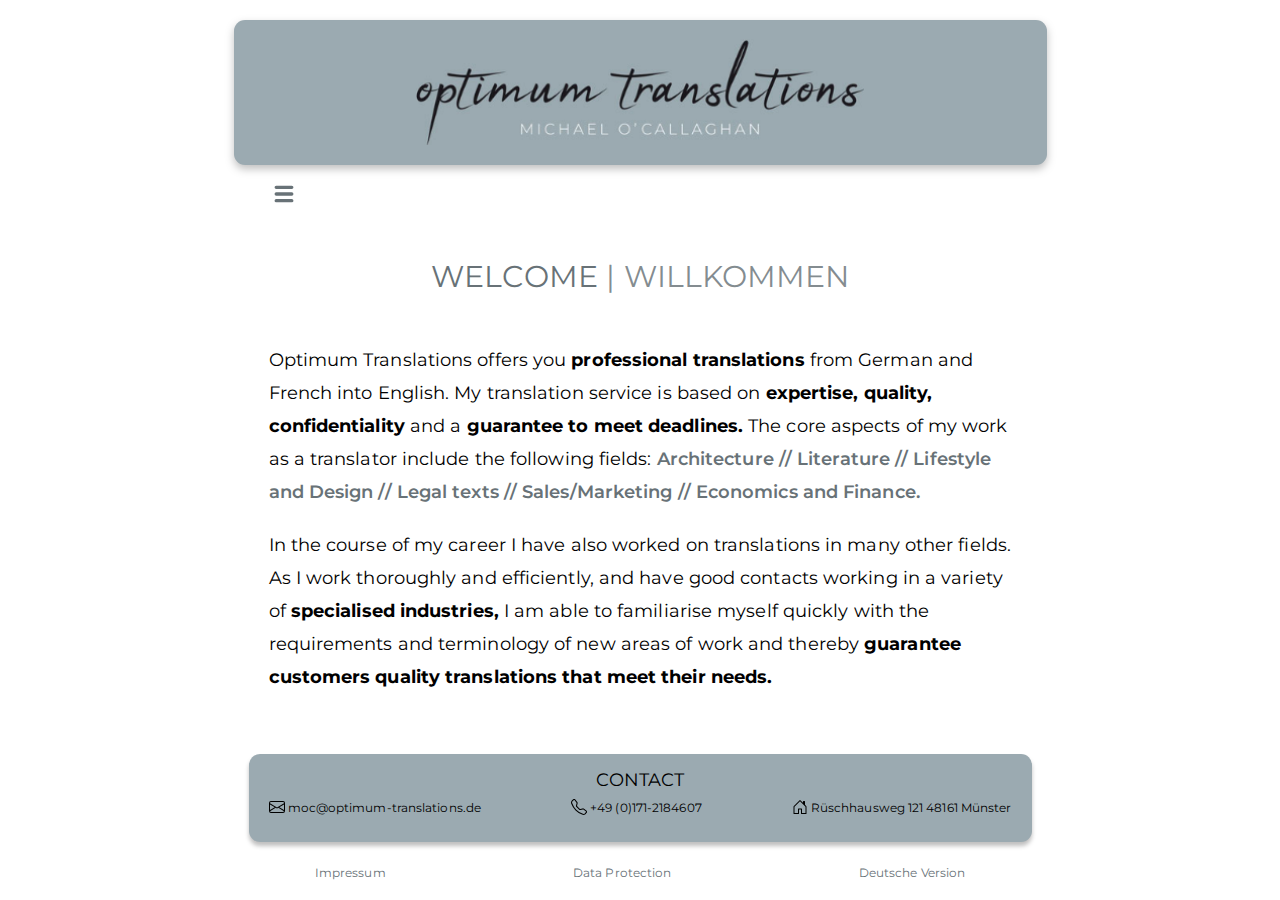
<file: html/EN/welcome.html>
<!DOCTYPE html>
<html lang="en">

<head>
    <meta charset="UTF-8">
    <meta http-equiv="X-UA-Compatible" content="IE=edge">
    <meta name="viewport" content="width=device-width, initial-scale=1.0">
    <meta name="author" content="Michael O'Callaghan">
    <meta name="description"
        content="Optimum Translations is based in Münster, Germany, where it delivers high-quality translations from German and French into English at competitive prices to clients all around the world.">
    <meta name="robots" content="notranslate">
    <link rel="icon" type="image/png" sizes="32x32" href="../../images/favicon.png">
    <link rel="stylesheet" href="../../styles/shared.css">
    <title>Welcome · Optimum Translations</title>
</head>

<body>
    <div class="pageFlexWrapper">
        <div class="bannerImageBG">
            <div class="bannerImageContainer">
                <img class="bannerImage" src="../../images/optimum_translations_banner.svg" width="443" height="105"
                    alt="" aria-hidden="true">
            </div>
        </div>


        <nav>
            <input class="checkbox" type="checkbox" aria-label="Menu icon">
            <img class="menuBurger" src="../../images/navBurger.svg" alt="" aria-hidden="true">


            <a class="navItemHidden1" href="profile.html">Profile</a>
            <a class="navItemHidden2" href="philosophy.html">Philosophy</a>
            <a class="navItemHidden3" href="references.html">References</a>
            <a class="navItemHidden4" href="prices.html">Prices</a>
        </nav>
        <main>
            <h1 class="sr-only">Optimum Translations Welcome Page</h1>

            <h2 class="header"><span class="headerNative">welcome</span><span class="headerTrans"> |
                    willkommen</span>
            </h2>

            <p class="bodyCopy">Optimum Translations offers you <span class="bodyBold">professional
                    translations</span>
                from German and
                French into English. My translation service is based on <span class="bodyBold">expertise, quality,
                    confidentiality</span> and a <span class="bodyBold">guarantee to meet deadlines.</span> The core
                aspects
                of my work as a translator include the following fields: <span class="bodyGray">Architecture //
                    Literature
                    // Lifestyle and Design // Legal texts // Sales/Marketing // Economics and Finance.</span>
            </p>



            <p class="bodyCopy">In the course of my career I have also worked on translations in many other fields.
                As I work thoroughly
                and efficiently, and have good contacts working in a variety of <span class="bodyBold">specialised
                    industries,</span> I am able to familiarise myself quickly with the requirements and terminology
                of
                new areas of work and thereby <span class="bodyBold">guarantee customers quality translations that
                    meet
                    their needs.</span>
            </p>

        </main>
        <footer>
            <div class="contactsFlexWrapper">
                <h3 class="contactHeader">Contact</h3>

                <address class="contactDetailsWrapper">
                    <span class="addressItem emailAddress">
                        <svg xmlns="http://www.w3.org/2000/svg" class="contactIcons" viewBox="0 0 16 16"
                            aria-hidden="true">
                            <path
                                d="M0 4a2 2 0 0 1 2-2h12a2 2 0 0 1 2 2v8a2 2 0 0 1-2 2H2a2 2 0 0 1-2-2V4Zm2-1a1 1 0 0 0-1 1v.217l7 4.2 7-4.2V4a1 1 0 0 0-1-1H2Zm13 2.383-4.708 2.825L15 11.105V5.383Zm-.034 6.876-5.64-3.471L8 9.583l-1.326-.795-5.64 3.47A1 1 0 0 0 2 13h12a1 1 0 0 0 .966-.741ZM1 11.105l4.708-2.897L1 5.383v5.722Z" />
                        </svg>
                        <a class="addressLink" href="mailto:moc@optimum-translations.de">moc@optimum-translations.de</a>
                    </span>

                    <span class="addressItem phoneNumber">
                        <svg xmlns="http://www.w3.org/2000/svg" class="contactIcons" viewBox="0 0 16 16"
                            aria-hidden="true">
                            <path
                                d="M3.654 1.328a.678.678 0 0 0-1.015-.063L1.605 2.3c-.483.484-.661 1.169-.45 1.77a17.568 17.568 0 0 0 4.168 6.608 17.569 17.569 0 0 0 6.608 4.168c.601.211 1.286.033 1.77-.45l1.034-1.034a.678.678 0 0 0-.063-1.015l-2.307-1.794a.678.678 0 0 0-.58-.122l-2.19.547a1.745 1.745 0 0 1-1.657-.459L5.482 8.062a1.745 1.745 0 0 1-.46-1.657l.548-2.19a.678.678 0 0 0-.122-.58L3.654 1.328zM1.884.511a1.745 1.745 0 0 1 2.612.163L6.29 2.98c.329.423.445.974.315 1.494l-.547 2.19a.678.678 0 0 0 .178.643l2.457 2.457a.678.678 0 0 0 .644.178l2.189-.547a1.745 1.745 0 0 1 1.494.315l2.306 1.794c.829.645.905 1.87.163 2.611l-1.034 1.034c-.74.74-1.846 1.065-2.877.702a18.634 18.634 0 0 1-7.01-4.42 18.634 18.634 0 0 1-4.42-7.009c-.362-1.03-.037-2.137.703-2.877L1.885.511z" />
                        </svg>
                        <a class="addressLink" href="tel:+491712184607">+49 (0)171-2184607</a>
                    </span>


                    <span class="addressItem postalAddress">
                        <svg xmlns="http://www.w3.org/2000/svg" class="contactIcons" viewBox="0 0 16 16"
                            aria-hidden="true">
                            <path
                                d="M8.354 1.146a.5.5 0 0 0-.708 0l-6 6A.5.5 0 0 0 1.5 7.5v7a.5.5 0 0 0 .5.5h4.5a.5.5 0 0 0 .5-.5v-4h2v4a.5.5 0 0 0 .5.5H14a.5.5 0 0 0 .5-.5v-7a.5.5 0 0 0-.146-.354L13 5.793V2.5a.5.5 0 0 0-.5-.5h-1a.5.5 0 0 0-.5.5v1.293L8.354 1.146zM2.5 14V7.707l5.5-5.5 5.5 5.5V14H10v-4a.5.5 0 0 0-.5-.5h-3a.5.5 0 0 0-.5.5v4H2.5z" />
                        </svg>
                        <span aria-label="Postal contact address" class="addressLink">Rüschhausweg 121 48161
                            Münster</span>
                    </span>
                </address>
            </div>


            <ul class="footerLegalWrapper">
                <li><a class="footerLegal" href="impressum.html"">Impressum</a></li>
                <li><a class=" footerLegal" href="dataprotection.html"">Data Protection</a></li>
                <li><a class=" footerLegal" href="../../index.html">Deutsche Version</a></li>
            </ul>

        </footer>
    </div>

</body>

</html>
</file>
<file: styles/shared.css>
/* SHARED FONTS */

/* montserrat-regular - latin */
@font-face {
    font-family: 'Montserrat';
    font-style: normal;
    font-weight: 400;
    font-display: swap;
    src: local(''),
        url('../fonts/montserrat-v23-latin-regular.woff2') format('woff2'),
        /* Chrome 26+, Opera 23+, Firefox 39+ */
        url('../fonts/montserrat-v23-latin-regular.woff') format('woff');
    /* Chrome 6+, Firefox 3.6+, IE 9+, Safari 5.1+ */
}

/* montserrat-600 - latin */
@font-face {
    font-family: 'Montserrat';
    font-style: normal;
    font-weight: 600;
    font-display: swap;
    src: local(''),
        url('../fonts/montserrat-v23-latin-600.woff2') format('woff2'),
        /* Chrome 26+, Opera 23+, Firefox 39+ */
        url('../fonts/montserrat-v23-latin-600.woff') format('woff');
    /* Chrome 6+, Firefox 3.6+, IE 9+, Safari 5.1+ */
}

/* montserrat-700 - latin */
@font-face {
    font-family: 'Montserrat';
    font-style: normal;
    font-weight: 700;
    font-display: swap;
    src: local(''),
        url('../fonts/montserrat-v23-latin-700.woff2') format('woff2'),
        /* Chrome 26+, Opera 23+, Firefox 39+ */
        url('../fonts/montserrat-v23-latin-700.woff') format('woff');
    /* Chrome 6+, Firefox 3.6+, IE 9+, Safari 5.1+ */
}




/* http://meyerweb.com/eric/tools/css/reset/ 
   v2.0 | 20110126
   License: none (public domain)
*/

html,
body,
div,
span,
applet,
object,
iframe,
h1,
h2,
h3,
h4,
h5,
h6,
p,
blockquote,
pre,
a,
abbr,
acronym,
address,
big,
cite,
code,
del,
dfn,
em,
img,
ins,
kbd,
q,
s,
samp,
small,
strike,
strong,
sub,
sup,
tt,
var,
b,
u,
i,
center,
dl,
dt,
dd,
ol,
ul,
li,
fieldset,
form,
label,
legend,
table,
caption,
tbody,
tfoot,
thead,
tr,
th,
td,
article,
aside,
canvas,
details,
embed,
figure,
figcaption,
footer,
header,
hgroup,
menu,
nav,
output,
ruby,
section,
summary,
time,
mark,
audio,
video {
    margin: 0;
    padding: 0;
    border: 0;
    font-size: 100%;
    font: inherit;
    vertical-align: baseline;
}

/* HTML5 display-role reset for older browsers */
article,
aside,
details,
figcaption,
figure,
footer,
header,
hgroup,
menu,
nav,
section {
    display: block;
}

body {
    line-height: 1;
}

ol,
ul {
    list-style: none;
}

blockquote,
q {
    quotes: none;
}

blockquote:before,
blockquote:after,
q:before,
q:after {
    content: '';
    content: none;
}

table {
    border-collapse: collapse;
    border-spacing: 0;
}

/* Shared Styling */

:root {
    --fontPrimaryColor: #000000;
    --fontSecondaryColor: #687277;
    --fontThirdColor: #687277d0;
}

html {
    box-sizing: border-box;
    font-family: Montserrat, sans-serif;
    font-size: 62.5%;
    font-weight: 400;
    letter-spacing: 0.009rem;
}

body {
    background-color: white;
    min-height: 100vh;
    display: flex;
    justify-content: center;
    line-height: 1.83334;
}

a {
    transition: color 0.25s ease-in-out;
}

a:hover {
    color: #000000;
    font-weight: 700;
}

.pageFlexWrapper {
    display: flex;
    flex-direction: column;
    align-items: center;
    flex-basis: 100%;
    max-width: 813px;
    min-width: 340px;
    margin: 2rem 1rem 1rem 1rem;

}

.bannerImageBG {
    display: flex;
    justify-content: center;
    align-items: center;
    width: 100%;
    height: clamp(4rem, 9vw, 10rem);
    background-color: #9BAAB1;
    filter: drop-shadow(0px 4px 4px rgba(0, 0, 0, 0.25));
    border-radius: 11px;
    padding-top: 2.5rem;
    padding-bottom: 2rem;
}

.bannerImageContainer {
    flex-basis: 55%;
}

.bannerImage {
    width: 100%;
    height: auto;
}

nav {
    width: 91.39%;
    display: flex;
    gap: 1rem;
    font-size: 1.2rem;
    font-weight: 700;
    color: var(--fontSecondaryColor);
    margin-top: 2rem;
}

nav a {
    position: relative;
    left: -28px;
    color: var(--fontSecondaryColor);
    text-decoration: none;
    vertical-align: 15%;
    visibility: hidden;
    opacity: 0;
}

.checkbox {
    width: 2rem;
    height: 1.8rem;
    position: relative;
    opacity: 0;
    z-index: 0;
}

.checkbox:focus-visible~.menuBurger {
    outline: solid;
    outline-color: #000000;
}

.checkbox:hover {
    cursor: pointer;
}

.checkbox:checked~.menuBurger {
    transform: rotateZ(90deg);
}

.menuBurger {
    width: 2rem;
    height: 1.8rem;
    position: relative;
    left: -32px;
    z-index: -1;
    transition-property: all;
    transition-timing-function: ease-in-out;
    transition-duration: 0.25s;
}

.navItemHidden1 {
    transition: opacity ease-in-out 0.25s;
}

.navItemHidden2 {
    transition: opacity ease-in-out 0.35s;
}

.navItemHidden3 {
    transition: opacity ease-in-out 0.45s;
}

.navItemHidden4 {
    transition: opacity ease-in-out 0.55s;
}

.checkbox:checked~.navItemHidden1 {
    visibility: initial;
    opacity: 1;
}

.checkbox:checked~.navItemHidden2 {
    visibility: initial;
    opacity: 1;
}

.checkbox:checked~.navItemHidden3 {
    visibility: initial;
    opacity: 1;
}

.checkbox:checked~.navItemHidden4 {
    visibility: initial;
    opacity: 1;
}

main {
    width: 91.39%;
    display: flex;
    flex-direction: column;
    align-items: center;
    margin-top: 4rem;
    gap: 2rem;
}

.sr-only {
    position: absolute;
    margin: -1px;
    clip-path: inset(50%);
    width: 1px;
    height: 1px;
    overflow: hidden;
    white-space: nowrap;
}

.header {
    font-size: 3rem;
    text-transform: uppercase;
    margin-bottom: 2rem;
}

.headerNative {
    color: var(--fontSecondaryColor)
}

.headerTrans {
    color: var(--fontThirdColor);
}

.bodyCopy {
    font-size: 1.8rem;
    color: var(--fontPrimaryColor);
}

.bodyBold {
    font-weight: 700;
}

.bodyGray {
    font-weight: 600;
    color: var(--fontSecondaryColor);
}

footer {
    width: 100%;
    display: flex;
    flex-direction: column;
    align-items: center;
    gap: 2rem;
    margin-top: 6rem;
}

.contactsFlexWrapper {
    width: 91.39%;
    height: fit-content;
    padding: 1rem 2rem 2rem 2rem;
    background-color: #9BAAB1;
    border-radius: 1.1rem;
    box-shadow: 0px 4px 4px rgba(0, 0, 0, 0.25);
    display: flex;
    flex-direction: column;
    align-items: center;
    justify-content: center;

}

.contactHeader {
    font-size: 1.8rem;
    color: var(--fontPrimaryColor);
    text-transform: uppercase;
}

.contactDetailsWrapper {
    width: 100%;
    display: flex;
    justify-content: space-between;
    flex-wrap: wrap;
}

.contactIcons {
    fill: currentColor;
    color: var(--fontPrimaryColor);
    width: 16px;
    height: 16px;
}

.addressLink {
    font-size: 1.2rem;
    text-decoration: none;
    color: var(--fontPrimaryColor);
    vertical-align: 15%;
}

.footerLegalWrapper {
    width: 80%;
    display: flex;
    justify-content: space-between;

}

.footerLegal {
    font-size: 1.2rem;
    text-decoration: none;
    color: var(--fontSecondaryColor);
}


@media(max-width:810px) {
    .pageFlexWrapper {
        margin-top: clamp(1rem, 2.2vw, 2rem);
    }

    .header {
        font-size: clamp(2rem, 2.128vw + 1.277rem, 3rem);
    }

    .bodyCopy {
        font-size: clamp(1.4rem, 0.92vw + 1.055rem, 1.8rem);
    }
}

@media(max-width:644px) {
    .bannerImageContainer {
        flex-basis: 70%;
    }

    footer {
        margin-top: 2rem;
    }

    .contactsFlexWrapper {
        width: 80%;
        gap: 0;
        margin-top: 1rem;
    }

    .contactDetailsWrapper {
        flex-direction: column;
        justify-content: center;
        width: max-content;
        margin-left: auto;
        margin-right: auto;
        margin-top: 0.5rem;

    }
}

@media(max-width:450px) {
    .bannerImageContainer {
        flex-basis: 75%;
    }

    .footerLegalWrapper {
        width: 95%;
    }
}

@media(max-width:405px) {
    .bannerImageBG {
        padding-top: 2rem;
        padding-bottom: 1rem;
    }

    .footerLegal {
        font-size: 1rem;
    }

}
</file>
